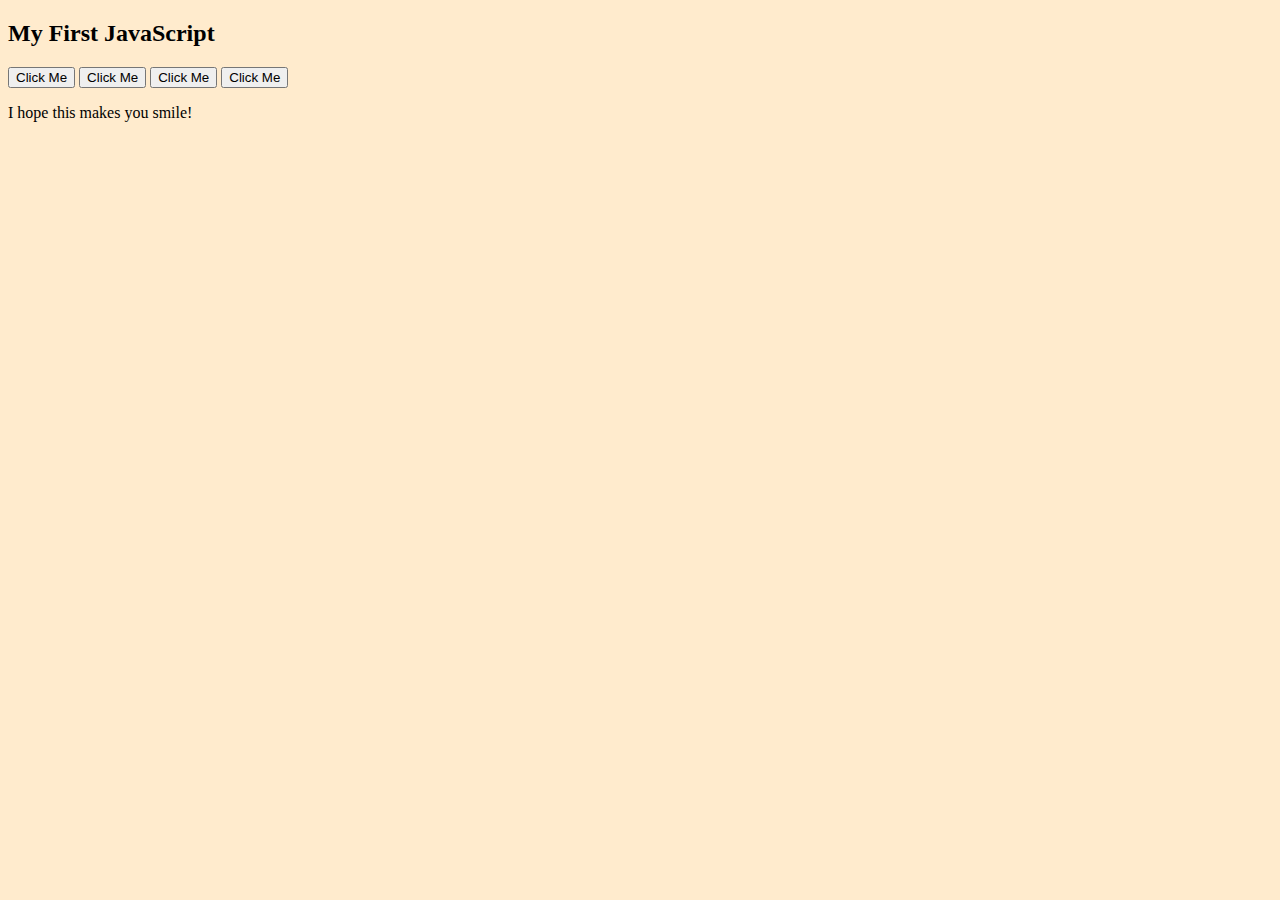
<file: buttonexample1.html>
<!doctype html>
<html>
<head>
<meta charset="utf-8">
<title>Untitled Document</title>
</head>
<style>
	body {
		background-color: blanchedalmond
			
	}
	
	
</style>
	
<body>

<h2>My First JavaScript</h2>
<button type="button" onclick="document.getElementById('demo').innerHTML = "Have a Great Day">Click Me</button>
<button type="button" onclick="document.getElementById('demo').innerHTML = "You are amazing">Click Me</button>
<button type="button" onclick="document.getElementById('demo').innerHTML = "YOU ROCK">Click Me</button>
<button type="button" onclick="document.getElementById('demo').innerHTML = "HAPPY FRIDAY">Click Me</button>
	
<p id="demo">I hope this makes you smile!</p>

</body>
</html>
</file>
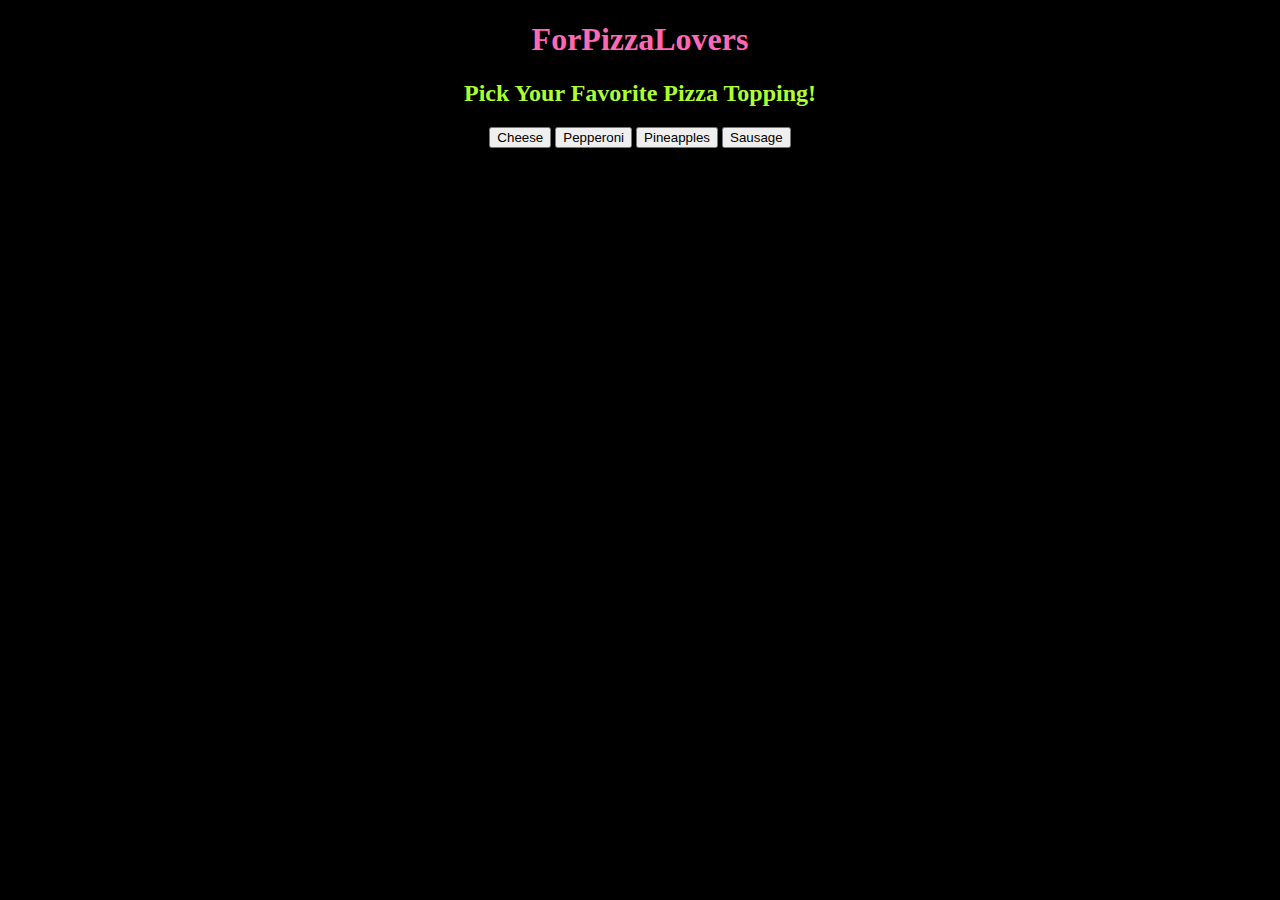
<file: website10/forpizzalovers.html>
<!doctype html>
<html>
<head>
<meta charset="utf-8">
<title>JavascriptWebsite</title>
 
	
	<style>
		
		body
		{
	    background-color: black;
		background-position: center;
	    text-align: center;	
		}
	
	</style>
	
	
	<h1 style="color:hotpink"> 
	ForPizzaLovers
	</h1>
	
	
	<h2 style="color:greenyellow;"> 
		
	Pick Your Favorite Pizza Topping! 	
	</h2>
	
	<?php 
         
        if(isset($_POST['Cheese'])) {
            echo "This is my favorite topping";
        }
         if(isset($_POST['Pepperoni'])) {
            echo "This is my favorite topping";
        }
         if(isset($_POST['Pineapples'])) {
            echo "This is my favorite topping";
        }
         if(isset($_POST['Sausage'])) {
            echo "This is my favorite topping";
        }
    ?>
	
	<form method="post">
	<input type="submit" name="cheese"
		     value="Cheese"/>
		
	<input type="submit" name="pepperoni"
		     value="Pepperoni"/>
		
	<input type="submit" name="pineapples"
		     value="Pineapples"/>	
		
	<input type="submit" name="sausage"
		     value="Sausage"/>		
	</form>
   

	
	
	
</head> 	
	
<body>	
	
</body>
</html>
</file>
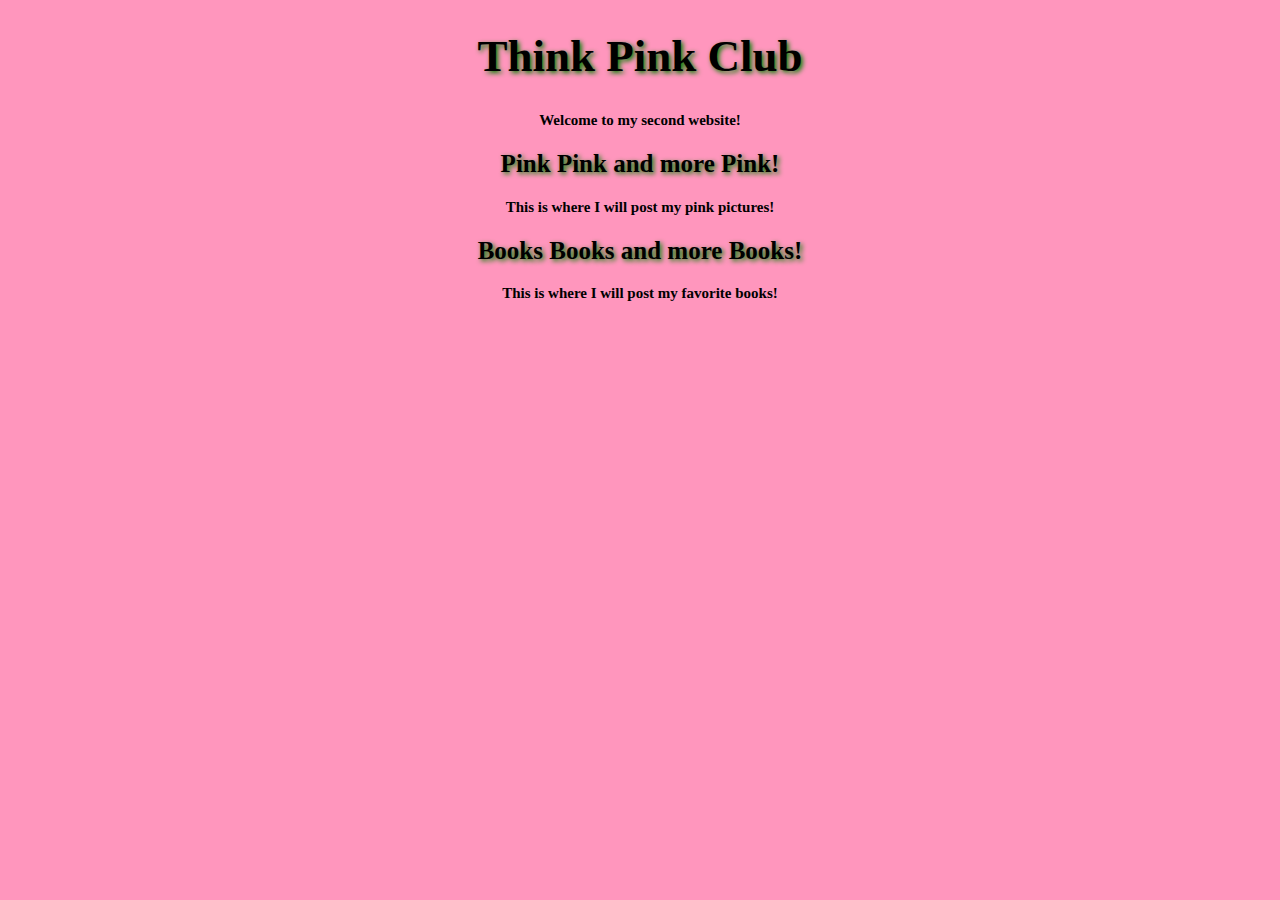
<file: website3/think pink club.html>
<!doctype html>
<html>
<head>
<meta charset="utf-8">
<title>Think Pink Club</title>

<style>
	
body
	{
    background-color: #FF96BD;
    font-weight: bold;
    text-align: center;
	font-family: "Andale Mono";
		

		
		
		font-family: "Andale Mono";
		
	} 
	
	
	h1
	{
		font-size: 45px;
		font-family: "Andale Mono";
		text-shadow: 2px 2px 5px green;
	
			
	
	
	} 
	
	h2
	{
		font-size: 25px;
		font-family: "Andale Mono";
		text-shadow: 2px 2px 5px green;
	
	
			
	}
	
	
	h3
	{
		font-size: 20px;
	}
	
	
	
	p
	{
		font-size: 15px;
		font-display: fallback;
		font-family: Consolas, "Andale Mono";
		
	
	}
	
	
	
	
	
	
	</style>
	
	
	
	
	
</head>

<body>
	
	<h1>Think Pink Club</h1>
	
	<p>Welcome to my second website!</p>
	
	<h2>Pink Pink and more Pink!</h2>
	
	<p>This is where I will post my pink pictures! </p>
	
	<h2>Books Books and more Books!</h2>
	
	<p>This is where I will post my favorite books!</p>
	
</body>
</html>
</file>
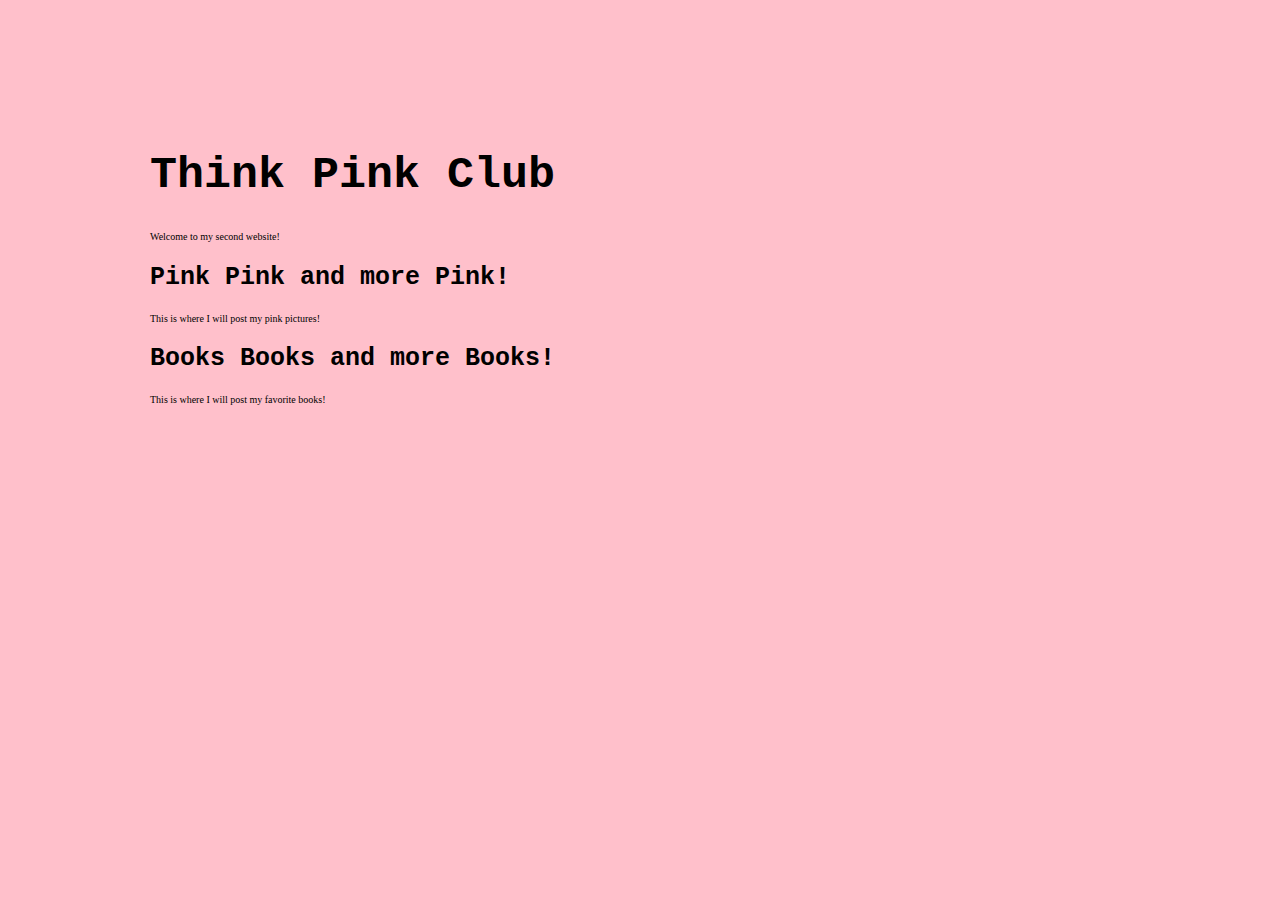
<file: website4/think pink club.html>
<!doctype html>
<html>
<head>
<meta charset="utf-8">
<title>Think Pink Club</title>

<style>
	
body
	{
		background-color: pink;
		
		
		margin-left: 150px;
		margin-right: 150px;
		margin-top: 150px;
		margin-bottom: 150px;
		
		
		font-family: Cambria, "Hoefler Text", "Liberation Serif", Times, "Times New Roman", "serif"
		
	} 
	
	
	h1
	{
		font-size: 45px;
		font-family: Consolas, "Andale Mono", "Lucida Console", "Lucida Sans Typewriter", Monaco, "Courier New", "monospace"
			
	
	
	} 
	
	h2
	{
		font-size: 25px;
		font-family: Consolas, "Andale Mono", "Lucida Console", "Lucida Sans Typewriter", Monaco, "Courier New", "monospace"
	
			
	}
	
	
	h3
	{
		font-size: 20px;
	}
	
	
	
	p
	{
		font-size: 10px;
		
	
	}
	
	
	
	
	
	
	</style>
	
	
	
	
	
</head>

<body>
	
	<h1>Think Pink Club</h1>
	
	<p>Welcome to my second website!</p>
	
	<h2>Pink Pink and more Pink!</h2>
	
	<p>This is where I will post my pink pictures! </p>
	
	<h2>Books Books and more Books!</h2>
	
	<p>This is where I will post my favorite books!</p>
	
</body>
</html>
</file>
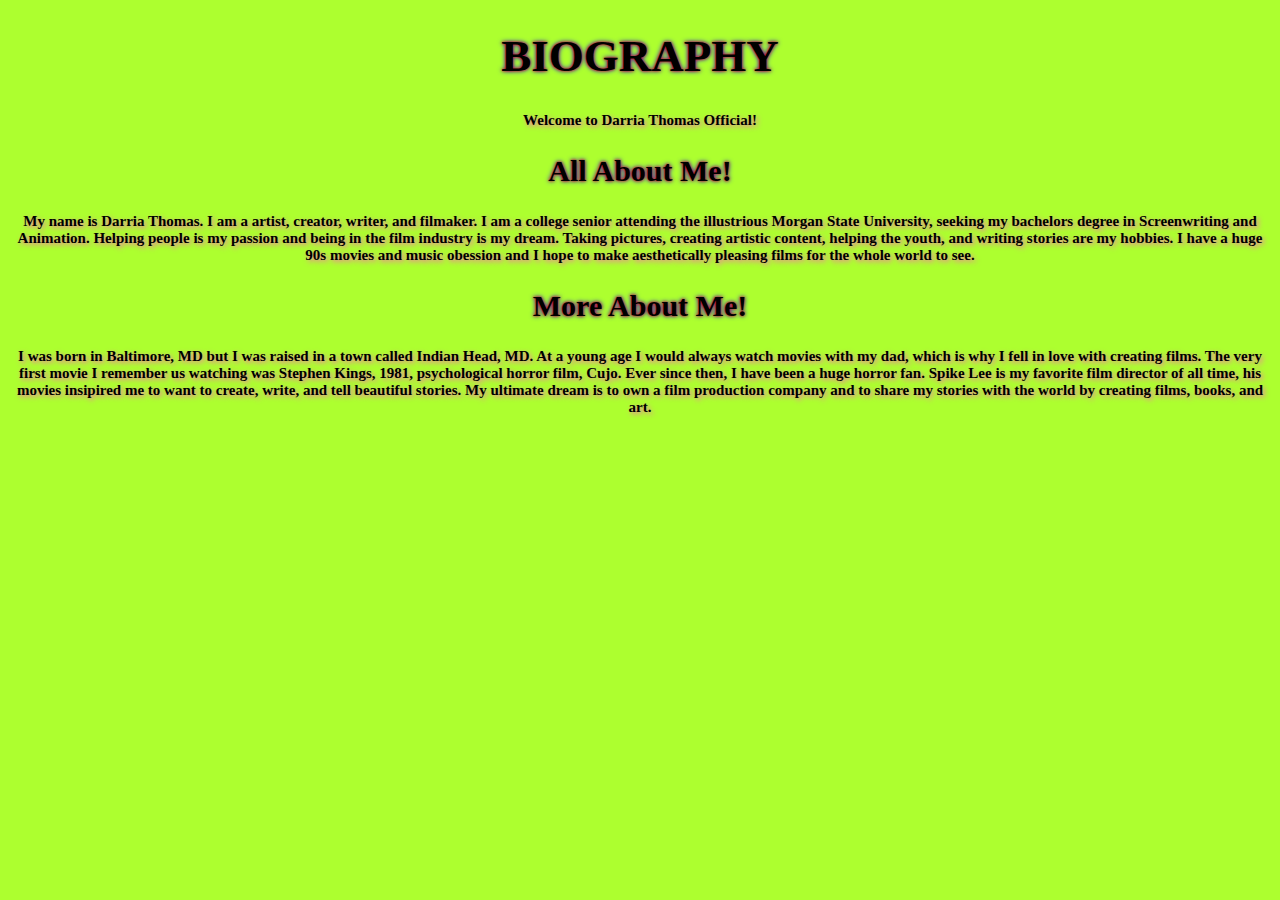
<file: website5/dtofficial.html>
<!doctype html>
<html>
<head>
<meta charset="utf-8">
<title>dtofficial</title>
<style>
body
	{
		background-color: greenyellow;
		font-weight: bold;
		text-align: center;
		font-family: Times New Roman 
			
			
	
		
	} 
	
	
	h1
	{
		color: black;
		text-shadow: 0 0 3px #FF0000, 0 0 5px #0000FF;
		font-size: 45px;
		font-family: Times New Roman
		
	
			
	
	
	} 
	
	h2
	{
		font-size: 30px;
		text-shadow: 0 0 3px #FF0000, 0 0 5px #0000FF;
		Color: black;
		font-family: Times New Roman
	
			
	}
	
	
	h3
	{
		font-size: 30px;
		color: white; 
	}
	
	
	
	p
	{
		font-size: 15px;
		color: black;
		text-shadow: 2px 2px 5px hotpink;
		font-display: fallback;
		font-family: times new roman;
	
	}
	
	
	
	
	
	
	</style>
	
	
	
	
	
</head>

<body>
	
	<h1>BIOGRAPHY</h1>
	
	<p>Welcome to Darria Thomas Official!</p>
	
	<h2>All About Me!</h2>
	
<p> My name is Darria Thomas. I am a artist, creator, writer, and filmaker. I am a college senior attending the illustrious Morgan State University, seeking my bachelors degree in Screenwriting and Animation. Helping people is my passion and being in the film industry is my dream. Taking pictures, creating artistic content, helping the youth, and writing stories are my hobbies. I have a huge 90s movies and music obession and I hope to make aesthetically pleasing films for the whole world to see. </p>
	<h2>More About Me!</h2>
	
	<p>I was born in Baltimore, MD but I was raised in a town called Indian Head, MD. At a young age I would always watch movies with my dad, which is why I fell in love with creating films. The very first movie I remember us watching was Stephen Kings, 1981, psychological horror film, Cujo. Ever since then, I have been a huge horror fan. Spike Lee is my favorite film director of all time, his movies insipired me to want to create, write, and tell beautiful stories. My ultimate dream is to own a film production company and to share my stories with the world by creating films, books, and art. </p>
	
	
	
	
	
	
<body>
</body>
</html>
</file>
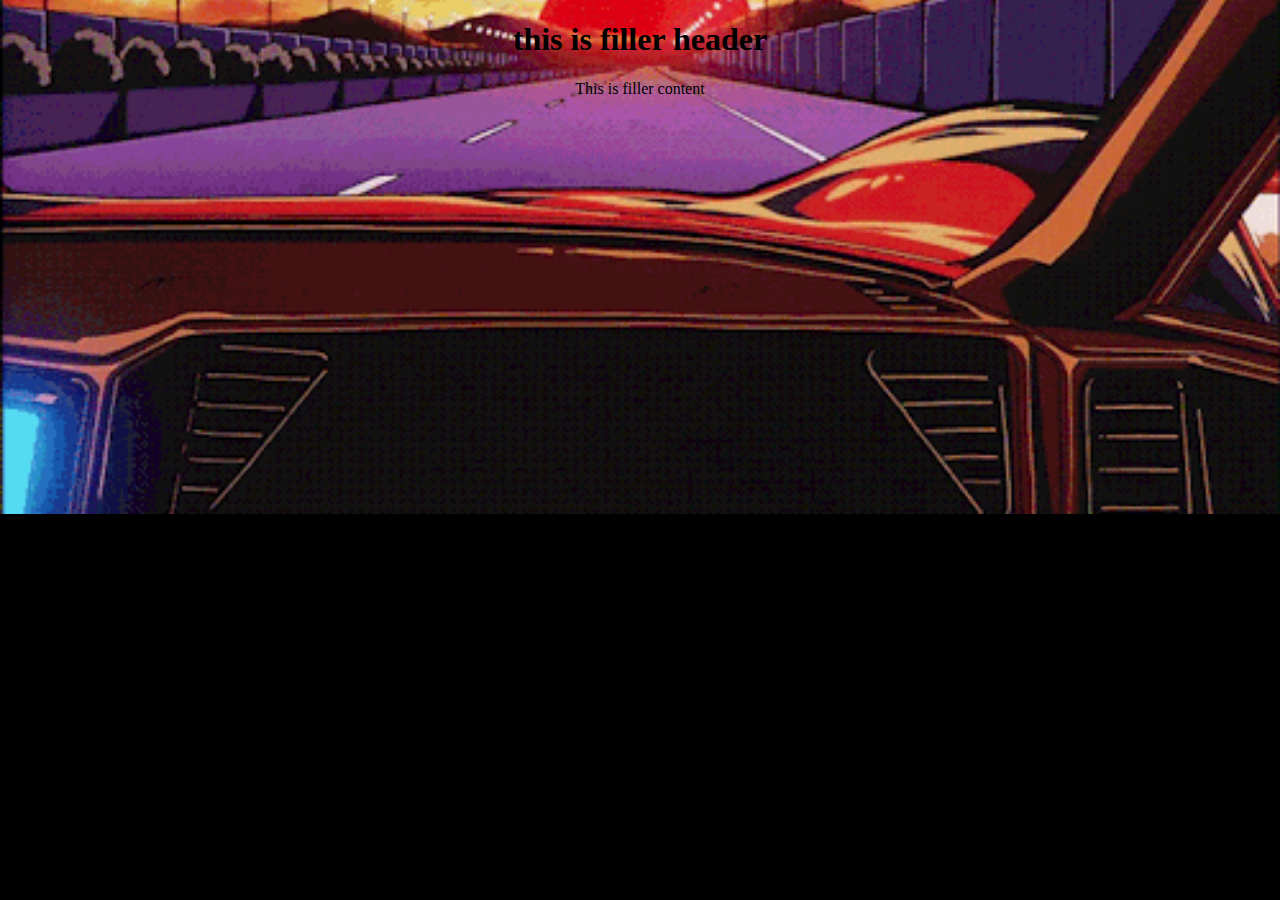
<file: website8/rideandvibe.html>
<!doctype html>
<html>
<head>
<meta charset="utf-8">
<title>Artsywebsite</title>

<style>
              
body
           
        {
            
        background-image: url("riding1.gif");
         background-repeat: no-repeat, repeat;
         background-position: center;
         background-size: cover;
        text-align: center;      
        overflow: scroll;
            background-color: black;
           
        }
               

        nav {float: none;
        
                margin-right: 250px;
                margin-left: 250px;    
            }
        
        nav ul li 
        {
             list-style-type: none;
             padding-left: 20px;
            padding-right: 20px;
            text-align: center;
            display:inline-block; 
            text-align: center;      
            
        
           
          }
           
       </style>  
       
       
    </head>

    
    
   <body>
       
      
        <nav>
        
            <ul> 
            
              
        
            </ul>
    
        </nav>      

    
       <h1> this is filler header</h1>
    
       <p> This is filler content</p>	
	
	
	
	
	
	
</style>
	
	
	
	
	
	
</head>

<body>
</body>
</html>
</file>
